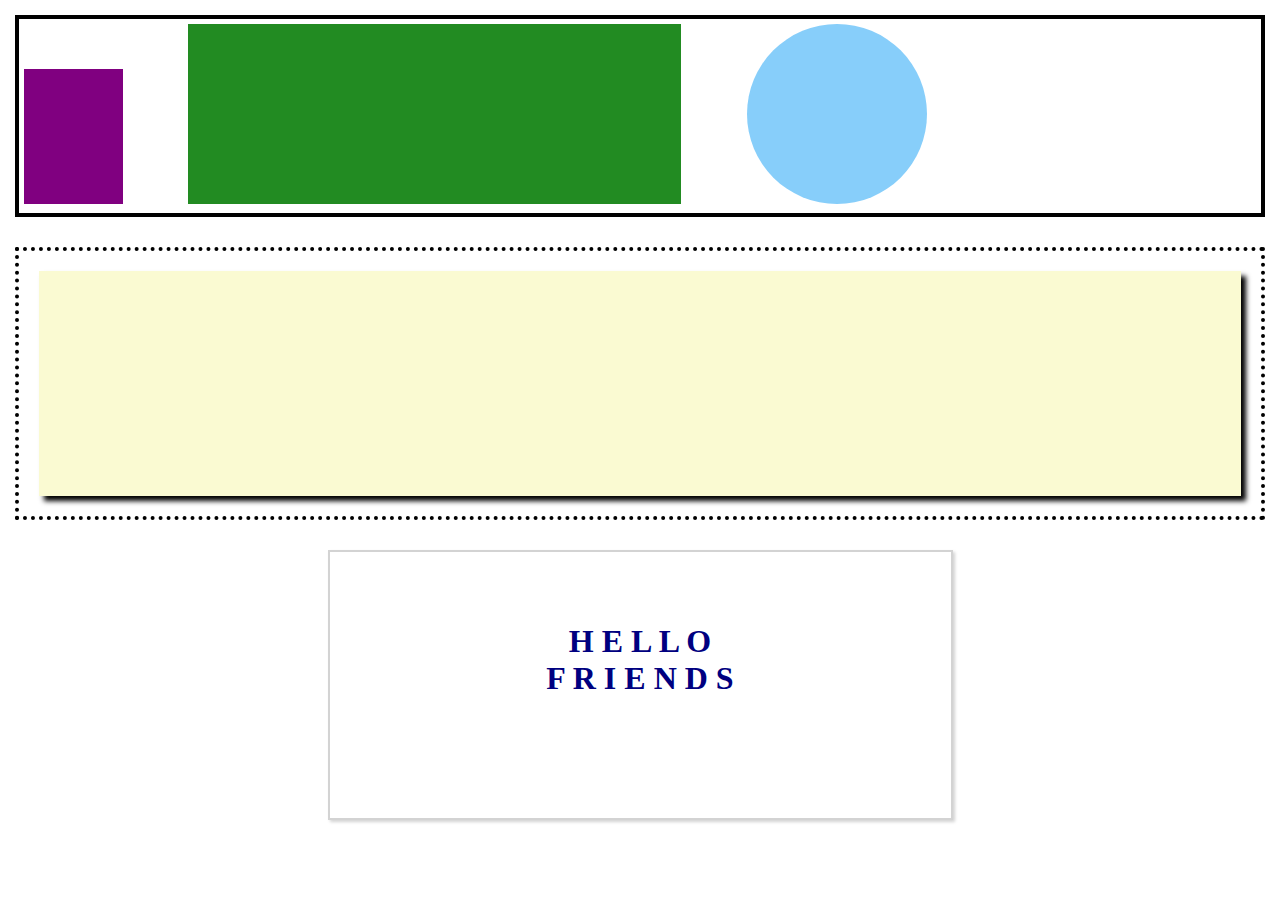
<file: second/index.html>
<!DOCTYPE html>
<html>
<head>
    <meta charset="utf-8" />
    <meta http-equiv="X-UA-Compatible" content="IE=edge">
    <title>Second</title>
    <meta name="viewport" content="width=device-width, initial-scale=1">
    <link rel="stylesheet" type="text/css" href="index.css" />
</head>
<body>
    <section class="row-top">
        <div class="top-1"></div>
        <div class="top-2"></div>
        <div class="top-3"></div>
    </section>
    <section class="row-middle">
        <div class="shadow-box"></div>
    </section>
    <section class="row-bottom">
        <h1>H E L L O <br/>F R I E N D S</h1>
    </section>
</body>
</html>
</file>
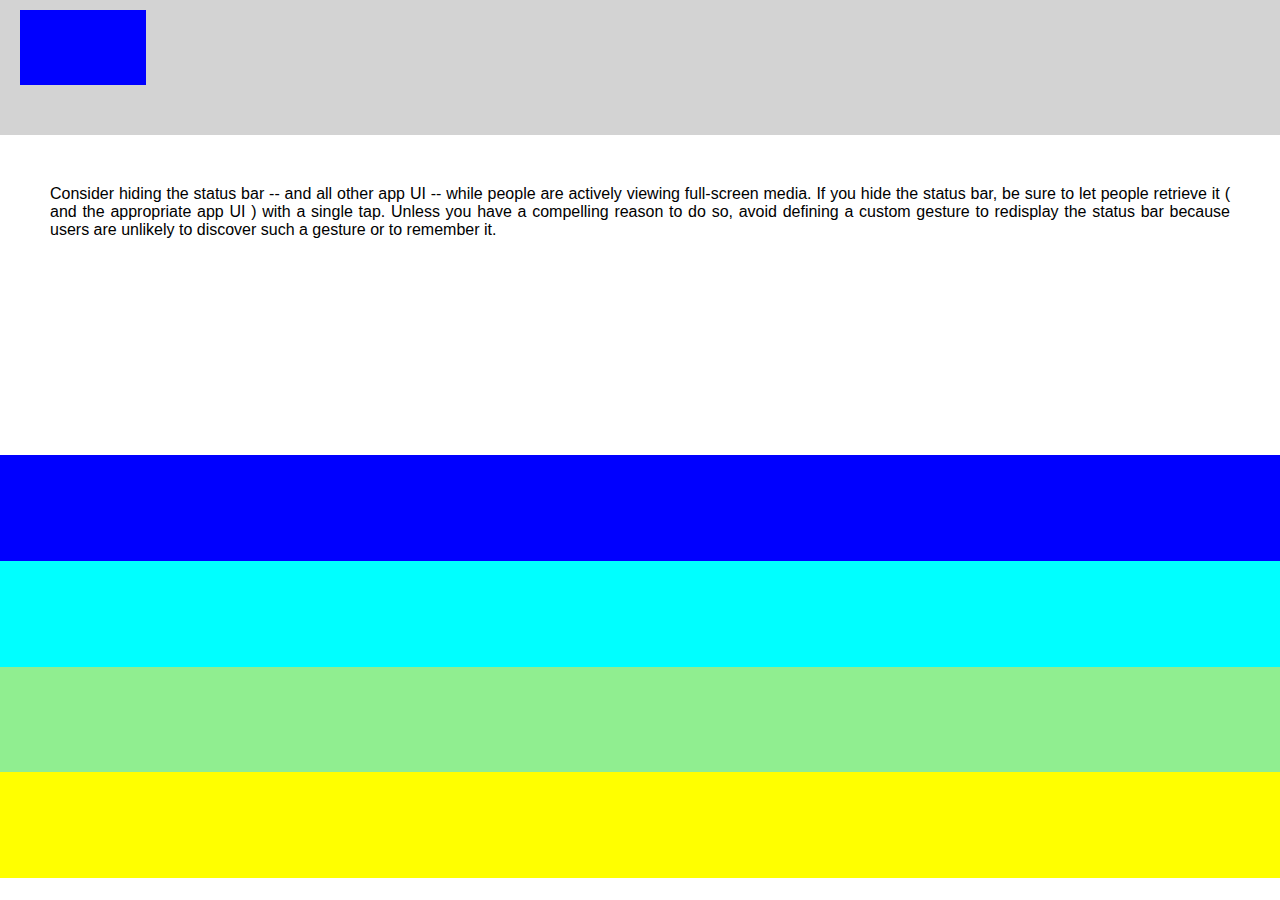
<file: third/index.html>
<!DOCTYPE html>
<html>
<head>
    <meta charset="utf-8" />
    <meta http-equiv="X-UA-Compatible" content="IE=edge">
    <title>Third</title>
    <meta name="viewport" content="width=device-width, initial-scale=1">
    <link rel="stylesheet" type="text/css" media="screen" href="index.css" />
</head>
<body>
    <nav>
        <div class="blue-box"></div>
    </nav>
    <section class="text-content">
        <div class="text">
            <p>Consider hiding the status bar -- and all other app UI -- while people are actively viewing full-screen media. If you hide the status bar, be sure to let people retrieve it ( and the appropriate app UI ) with a single tap. Unless you have a compelling reason to do so, avoid defining a custom gesture to redisplay the status bar because users are unlikely to discover such a gesture or to remember it.</p>
        </div>
    </section>
    <section class="color-content">
        <div class="a blue"></div>
        <div class="a aqua"></div>
        <div class="a green"></div>
        <div class="a yellow"></div>
    </section>


</body>
</html>
</file>
<file: second/index.css>
* {
    box-sizing: border-box;
}

body {
    margin: 0;
    padding: 15px;
    height: 100vh;
    overflow: none;
}

.row-top {
    border: 4px solid black;
    width: auto;
    padding: 5px;
}

.top-1 {
    background-color: purple;
    width: 8%;
    height: 15vh;
    display: inline-block;
}

.top-2 {
    display: inline-block;
    width: 40%;
    height: 20vh;
    background-color: forestgreen;
    margin-left: 5%;
    margin-right: 5%;
}

.top-3 {
    display: inline-block; 
    height: 20vh;
    width: 20vh;
    background-color: lightskyblue;
    border-radius: 50%;
}

.row-middle {
    border: 4px dotted black;
    width: auto;
    margin-top: 30px;
    padding: 20px;
}

.shadow-box {
    background-color: lightgoldenrodyellow;
    height: 25vh;
    width: auto;
    box-shadow: 5px 5px 5px;
}

.row-bottom {
    height: 30vh;
    width: 50%;
    margin: 30px auto;
    border: 2px solid lightgray;
    box-shadow: 2px 2px 3px 0px lightgray;
    padding: 50px;
}

h1 {
    color: navy;
    text-align: center;
    font-size: auto;
}
</file>
<file: third/index.css>
* {
    box-sizing: border-box;
}

body {
    height: 100vh;
    min-height: 500px; 
    margin: 0;
}
nav {
    height: 15%;
    background-color: lightgray;
    padding-top: 10px;
    padding-left: 20px;
    overflow: hidden;
}

.blue-box {
    height: 75px;
    width: 10%;
    background-color: blue;
}

.text-content {
    height: 30%;
    font-size: 16px;
    font-family: 'Verdana', sans-serif;
    font-weight: 200;
    padding: 50px;
    padding-bottom: 0;
    margin-bottom: 50px;
}

p {
    margin: 0;
    text-align: justify;
}

.color-content {
    height: 47%;
}

.a {
    height: 25%;
    width: 100%;
    /* background-color: black; */
}

.blue {
    background-color: blue;
}

.aqua {
    background-color: aqua;
}

.green {
    background-color: lightgreen;
}

.yellow {
    background-color: yellow;
}
</file>
